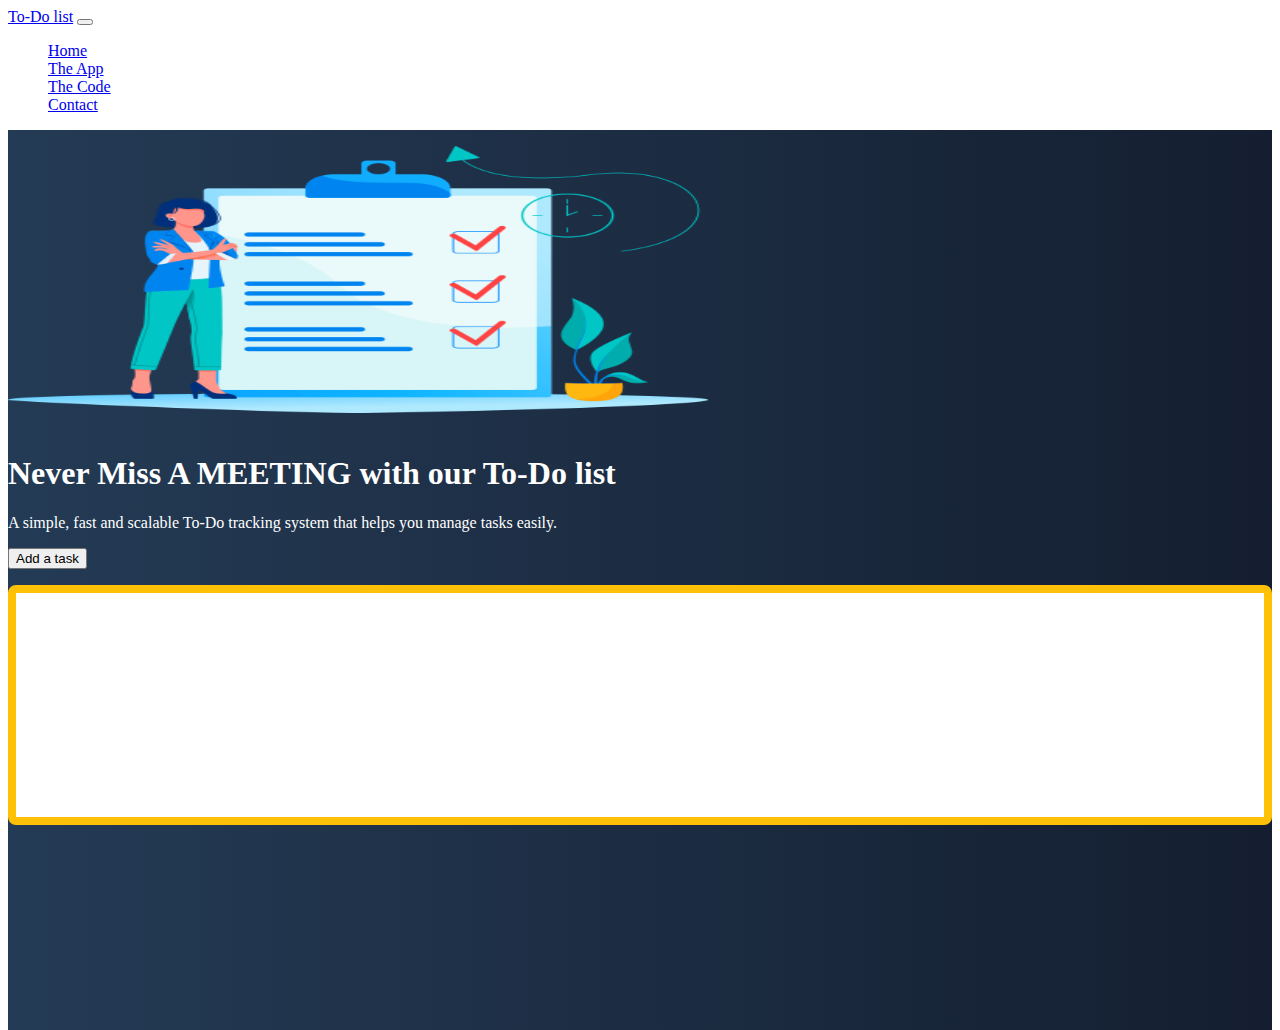
<file: index.html>
<!doctype html>
<html lang="en">

<head>
    <title>First CF Project v2</title>
    <!-- Required meta tags -->
    <meta charset="utf-8">
    <meta name="viewport" content="width=device-width, initial-scale=1, shrink-to-fit=no">

    <!-- Bootstrap CSS -->
    <link href="https://cdn.jsdelivr.net/npm/bootstrap@5.0.0/dist/css/bootstrap.min.css" rel="stylesheet"
        integrity="sha384-wEmeIV1mKuiNpC+IOBjI7aAzPcEZeedi5yW5f2yOq55WWLwNGmvvx4Um1vskeMj0" crossorigin="anonymous">

    <!-- External style sheet -->
    <link href="css/site.css" rel="stylesheet">
</head>

<body>
    <nav class="navbar navbar-expand-md navbar-dark fixed-top">
        <div class="container-fluid">
            <a class="navbar-brand" href="#">To-Do list</a>
            <button class="navbar-toggler" type="button" data-bs-toggle="collapse" data-bs-target="#navbarCollapse"
                aria-controls="navbarCollapse" aria-expanded="false" aria-label="Toggle navigation">
                <span class="navbar-toggler-icon"></span>
            </button>
            <div class="collapse navbar-collapse" id="navbarCollapse">
                <ul class="navbar-nav me-auto mb-2 mb-md-0">
                    <li class="nav-item">
                        <a class="nav-link active" aria-current="page" href="index.html">Home</a>
                    </li>
                    <li class="nav-item">
                        <a class="nav-link" href="#">The App</a>
                    </li>
                    <li class="nav-item">
                        <a class="nav-link" href="#">The Code</a>
                    </li>
                    <li class="nav-item">
                        <a class="nav-link" href="contact.html">Contact</a>
                    </li>
                </ul>
            </div>
        </div>
    </nav>
    <!-- ======= Hero Section ======= -->
    <main id="hero">
        <div class="container col-xxl-8 px-4 py-5">
            <div class="row flex-lg-row-reverse align-items-center g-5 py-5">
                <div class="col-10 col-sm-8 col-lg-6">
                    <img src="/img/ToDoList.png"
                        class="d-block mx-lg-auto img-fluid" alt="Bootstrap Themes" width="700" height="300"
                        loading="lazy">
                </div>
                <div class="col-lg-6">
                    <h1 class="display-5 fw-bold lh-1 mb-3">Never Miss A MEETING with our To-Do list</h1>
                    <p class="lead">A simple, fast and scalable To-Do tracking system that helps you manage tasks easily.
                    </p>
                    <div class="d-grid gap-2 d-md-flex justify-content-md-start">
                        <button onclick="addTask()" type="button" class="btn btn-warning btn-lg px-4 me-md-2">Add a task</button>
                    </div>
                    <div class="taskContainer off-bottom" id="taskItems">
                        <div class="scrollbox">
                          <ul id="list" class="list list-group"></ul>
                        </div>
                    </div>                 
                </div>
            </div>
        </div>
    </main>
    <!-- Bootstrap JS -->
    <script src="https://cdn.jsdelivr.net/npm/bootstrap@5.0.0/dist/js/bootstrap.bundle.min.js"
        integrity="sha384-p34f1UUtsS3wqzfto5wAAmdvj+osOnFyQFpp4Ua3gs/ZVWx6oOypYoCJhGGScy+8" crossorigin="anonymous">
    </script>
    <script src="js/site.js"></script>
</body>

</html>
</file>
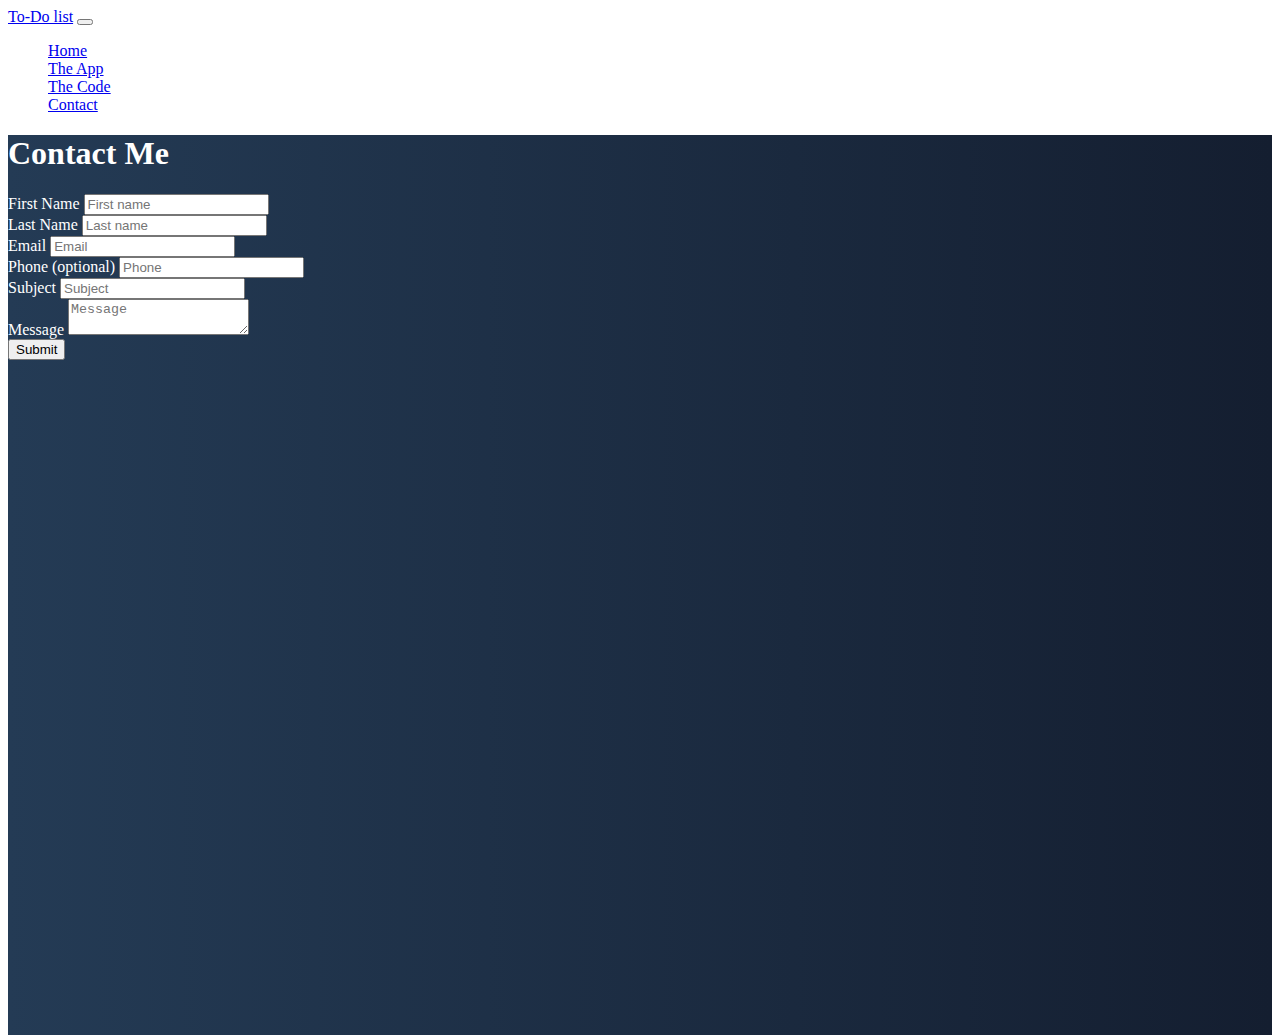
<file: contact.html>
<!doctype html>
<html lang="en">

<head>
    <title>First CF Project v2</title>
    <!-- Required meta tags -->
    <meta charset="utf-8">
    <meta name="viewport" content="width=device-width, initial-scale=1, shrink-to-fit=no">

    <!-- Bootstrap CSS -->
    <link href="https://cdn.jsdelivr.net/npm/bootstrap@5.0.0/dist/css/bootstrap.min.css" rel="stylesheet"
        integrity="sha384-wEmeIV1mKuiNpC+IOBjI7aAzPcEZeedi5yW5f2yOq55WWLwNGmvvx4Um1vskeMj0" crossorigin="anonymous">

       <!-- External style sheet -->
       <link href="css/site.css" rel="stylesheet">
</head>

<body>
    <nav class="navbar navbar-expand-md navbar-dark fixed-top">
        <div class="container-fluid">
            <a class="navbar-brand" href="#">To-Do list</a>
            <button class="navbar-toggler" type="button" data-bs-toggle="collapse" data-bs-target="#navbarCollapse"
                aria-controls="navbarCollapse" aria-expanded="false" aria-label="Toggle navigation">
                <span class="navbar-toggler-icon"></span>
            </button>
            <div class="collapse navbar-collapse" id="navbarCollapse">
                <ul class="navbar-nav me-auto mb-2 mb-md-0">
                    <li class="nav-item">
                        <a class="nav-link" aria-current="page" href="index.html">Home</a>
                    </li>
                    <li class="nav-item">
                        <a class="nav-link" href="#">The App</a>
                    </li>
                    <li class="nav-item">
                        <a class="nav-link" href="#">The Code</a>
                    </li>
                    <li class="nav-item">
                        <a class="nav-link active" href="contact.html">Contact</a>
                    </li>
                </ul>
            </div>
        </div>
    </nav>
    <!-- ======= Hero Section ======= -->
    <main id="hero">
        <div class="container col-xxl-8 px-4 py-5">
            <h1 class="text-center mb-3">Contact Me</h1>
            <form name="ToDo-ContactForm" method="POST" data-netlify-recaptcha="true" data-netlify="true" >
                <div class="row mb-1">
                    <div class="col">
                        <label class="form-label">First Name</label>
                        <input type="text" name="firstName" class="form-control" placeholder="First name"
                            aria-label="First name" required>
                    </div>
                    <div class="col">
                        <label class="form-label">Last Name</label>
                        <input type="text" name="lastName" class="form-control" placeholder="Last name"
                            aria-label="Last name" required>
                    </div>
                </div>
                <div class="row mb-1">
                    <div class="col">
                        <label class="form-label">Email</label>
                        <input type="email" name="email" class="form-control" placeholder="Email"
                            aria-label="Email" required>
                    </div>
                    <div class="col">
                        <label class="form-label">Phone (optional)</label>
                        <input type="text" name="phone" class="form-control" placeholder="Phone"
                            aria-label="Phone">
                    </div>
                </div>
                <div class="row mb-1">
                    <div class="col">
                        <label class="form-label">Subject</label>
                        <input type="text" name="subject" class="form-control" placeholder="Subject"
                            aria-label="Subject" required>
                    </div>
                </div>
                <div class="row mb-1">
                    <div class="col">
                        <label class="form-label">Message</label>
                        <textarea type="text" name="message" class="form-control" placeholder="Message"
                            aria-label="Message" required></textarea>
                    </div>
                </div>
                <div data-netlify-recaptcha="true"></div>
                <button type="submit" class="btn btn-primary mt-2">Submit</button>
            </form>
        </div>
    </main>
    <!-- Bootstrap JS -->
    <script src="https://cdn.jsdelivr.net/npm/bootstrap@5.0.0/dist/js/bootstrap.bundle.min.js"
        integrity="sha384-p34f1UUtsS3wqzfto5wAAmdvj+osOnFyQFpp4Ua3gs/ZVWx6oOypYoCJhGGScy+8" crossorigin="anonymous">
    </script>
</body>

</html>
</file>
<file: css/site.css>
body, html {
    color: white;
    height: 100%;
}

#hero {
    min-height: 100vh;
    background: #141E30;
    /* fallback for old browsers */
    background: -webkit-linear-gradient(to right, #243B55, #141E30);
    /* Chrome 10-25, Safari 5.1-6 */
    background: linear-gradient(to right, #243B55, #141E30);
    /* W3C, IE 10+/ Edge, Firefox 16+, Chrome 26+, Opera 12+, Safari 7+ */
}

.taskContainer {
    background-color: white;
    border: solid .5em #ffc107;
    border-radius: .5em;
    box-sizing: border-box;
    flex: 0 0 30%;
    height: 240px;
    margin-top: 1em;
    overflow: auto;
}


#taskItems {
    overflow: hidden;
    position: relative;

}

#taskItems .scrollbox {
    height: 100%;
    overflow: auto;
}


.list {
    list-style: none;
    margin: 0;
    padding: 0;
}

.item {
    background-color: lightgray;
    color: #212121;
    margin: .25em;
    padding: .5em;
}
</file>
